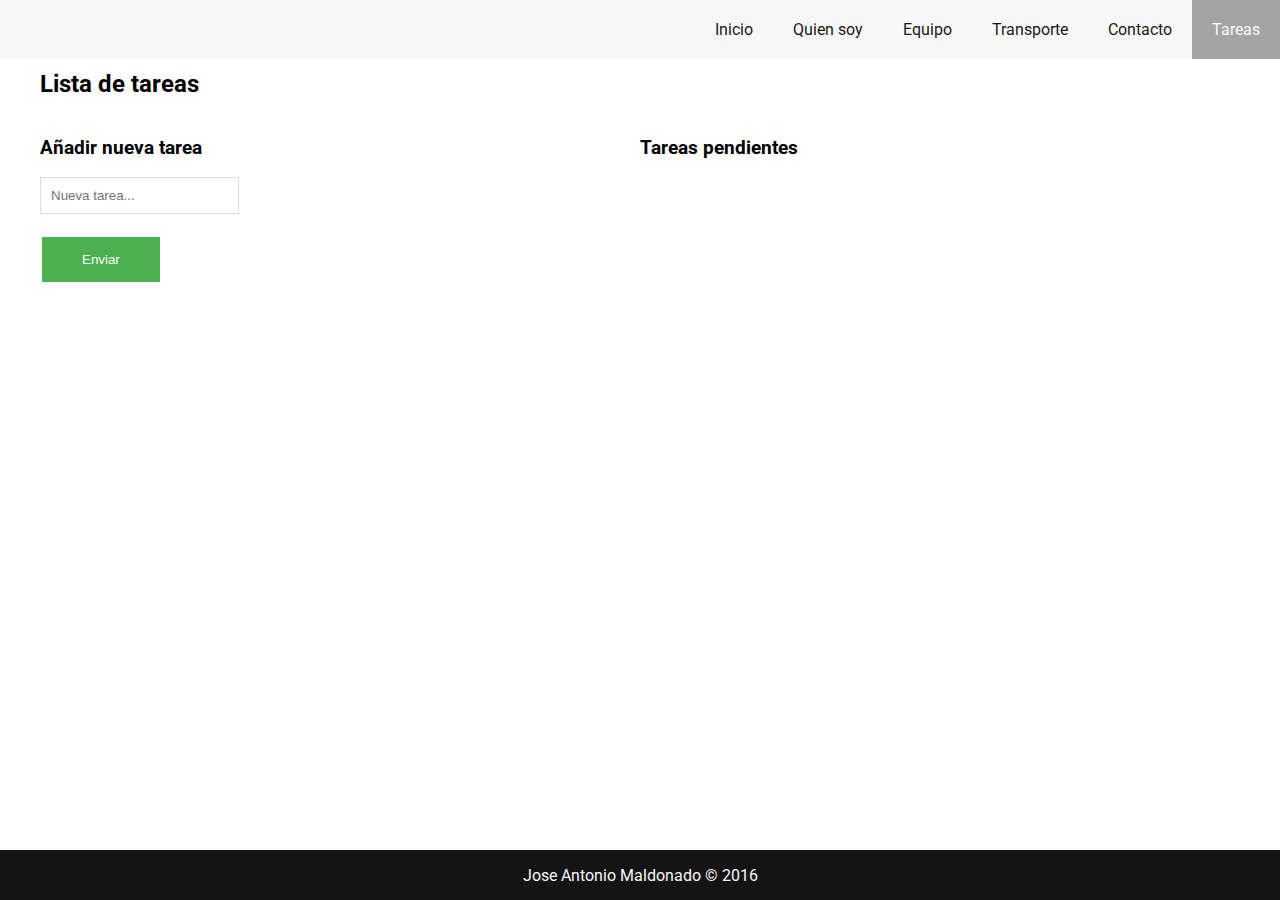
<file: tasks.html>
<!DOCTYPE html>
<html>

<head>
    <title>Batman</title>
    <meta charset="UTF-8">
    <link rel="stylesheet" type="text/css" href="style/grid.css">
    <link rel="stylesheet" type="text/css" href="style/style.css">
    <link rel="stylesheet" type="text/css" href="style/tasks.css">
    <link href="https://fonts.googleapis.com/css?family=Roboto:400,700" rel="stylesheet">
    <script src="js/jquery-3.1.1.js"></script>
</head>

<body>
    <nav class="navbar">
        <ul class="navbar-list">
            <li class="navbar-item">
                <a href="index.html" class="navbar-link">Inicio</a>
            </li>
            <li class="navbar-item">
                <a href="index.html#quien-soy" class="navbar-link">Quien soy</a>
            </li>
            <li class="navbar-item">
                <a href="index.html#equipo" class="navbar-link">Equipo</a>
            </li>
            <li class="navbar-item">
                <a href="index.html#transporte" class="navbar-link">Transporte</a>
            </li>
            <li class="navbar-item">
                <a href="contact.html" class="navbar-link">Contacto</a>
            </li>
            <li class="navbar-item active">
                <a href="tasks.html" class="navbar-link">Tareas</a>
            </li>
        </ul>
    </nav>

    <main class="container">
        <section class="section-content row">
            <h2>Lista de tareas</h2>

            <div class="col-6">
                <h3>Añadir nueva tarea</h3>
                <form>
                    <input type="text" id="newTaskName" name="name" placeholder="Nueva tarea..." required>
                    <br>
                    <br>
                    <button id="sendNewTask">Enviar</button>
                </form>
            </div>

            <div class="col-6">
                <h3>Tareas pendientes</h3>
                <div class="loader"></div>
                <div>
                    <ul id="tasksContainer"></ul>
                </div>
            </div>
        </section>
    </main>

    <footer class="footer">
        Jose Antonio Maldonado &copy; 2016
    </footer>
</body>
<script src="js/send-notification.js"></script>
<script src="js/tasks.js"></script>
</html>
</file>
<file: style/grid.css>
.container {
	width: 100%;
	max-width: 1200px;
	margin: 0 auto;
}

/* clearfix hack */ 
.row:before,
.row:after {
	content: "";
	display: table;
	clear: both;
}

.col-1 {
	width: calc(100% / 12);
	float: left;
	display: inline-block;
}

.col-2 {
	width: 16.66666667%;
	float: left;
	display: inline-block;
}

.col-3 {
	width: 25%;
	float: left;
	display: inline-block;
}

.col-4 {
	width: calc(calc(100% / 12) * 4);
	float: left;
	display: inline-block;
}

.col-5 {
	width: 41.66666667%;
	float: left;
	display: inline-block;
}

.col-6 {
	width: 50%;
	float: left;
	display: inline-block;
}

.col-7 {
	width: 58.33333333%;
	float: left;
	display: inline-block;
}

.col-8 {
	width: 66.66666667%;
	float: left;
	display: inline-block;
}

.col-9 {
	width: 75%;
	float: left;
	display: inline-block;
}

.col-10 {
	width: 83.33333333%;
	float: left;
	display: inline-block;
}

.col-11 {
	width: 91.66666667%;
	float: left;
	display: inline-block;
}

.col-12 {
	width: 100%;
	float: left;
	display: inline-block;
}
</file>
<file: style/style.css>
* {
	box-sizing: border-box;
}

html {
	height: 100%;
}

body {
	margin: 0px;
	font-family: 'Roboto', sans-serif;
	height: 100%;
}

@font-face {
	font-family: batman;
	src: url(../fonts/batmfo__.ttf);
}

.navbar {
	width: 100%;
	background-color: #F7F7F7;
	position: fixed;
	top: 0;
}

.navbar > .navbar-list {
	list-style-type: none;
	margin: 0;
	float: right;
	font-size: 0;
}

.navbar > .navbar-list > .navbar-item {
	display: inline-block;
	font-size: 16px;
}


.navbar > .navbar-list > .navbar-item > .navbar-link {
	display: inline-block;
	text-decoration: none;
	padding: 20px;
	color: rgba(0, 0, 0, 0.92);
	transition: all 0.5s;
}

.navbar > .navbar-list > .navbar-item.active > .navbar-link {
	color: #F7F7F7;
	background-color: #A4A4A4;
}

.navbar > .navbar-list > .navbar-item > .navbar-link:hover {
	color: #F7F7F7;
	background-color: #A4A4A4;
}

.header > .title {
	position: absolute;
	top: 65%;
	width: 100%;
	color: white;
	font-family: batman;
	text-align: center;
	font-size: 100px;
	visibility: hidden;
	animation: titleAnimation 2s forwards;
	animation-delay: 0.5s;

}

.header > .title-img {
	width: 100%;
	background-image: url("../images/batman.jpg");
	height: 100vh;
	background-size: 100% 100%;
	background-repeat: no-repeat;
	background-position: center center;
	transition: all 0.5s;
}

.header > .title-img:hover {
	background-size: 115% 115%;
}

.header > .title-cite {	
	position: absolute;
	top: 60%;
	color: white;
	width: 100%;
	text-align: center;
	font-family: batman;
	font-size: 28px;
	opacity: 0;
	animation: subtitleAnimation 3s forwards;
	animation-delay: 0.8s;
}

.about-me > .batman-video {
	max-width: 50%;
	float: left;
}

.about-me > .batman-info {
	max-width: 50%;
	float: right;
}

.team-member-photo img {
	height: 300px;
	max-width: 100%;
	border-radius: 50%;
}

.section-content {
	padding-top: 50px;
	padding-bottom: 50px;
}

.section-content-reverse {
	background-color: rgba(0, 0, 0, 0.92);
	color: white;
	margin-left: calc(-50vw + 50%);
	margin-right: calc(-50vw + 50%);
}

.row-flex {
	display: flex;
	flex-flow: row wrap;
}

.transport-item {
	display: flex;
	flex-direction: column;
	align-items: center;
	justify-content: center;
	flex: 1;
}

.transport-img {
	max-width: 100%;
	height: 250px;
	border-radius: 50%;
}

.footer {
	width: 100%;
	background-color: rgba(0, 0, 0, 0.92);
	height: 50px;
	color: #F7F7F7;
	display: flex;
	flex-flow: row wrap;
	align-items: center;
	justify-content: center;
}

.flip {
	height: 305px;
	position: relative;
	text-align: center;
	transform-style: preserve-3d;
} 

.front, .back {
	position: absolute;
	width: 100%;
	height: 100%;
	backface-visibility: hidden;
	transition: transform 1s;
}

.back {
	transform: rotateY(-180deg);
}

.flip:hover .front {
	transform: rotateY(-180deg);
}

.flip:hover .back {
	transform: rotateY(0);
}

@keyframes titleAnimation {
	0% {
		font-size: 200px;
	}
	50% {
		font-size: 180px;
	}
	100% {
		font-size: 100px;
		visibility: visible;
	}

}

@keyframes subtitleAnimation {
	0% {
		opacity: 0;
	}
	50% {
		opacity: 0.6;
	}
	100% {
		opacity: 1;
	}

}

.form {
	padding: 0 20px;
}

.form .form-row {
	padding: 10px;
}

input {
	padding: 4px;
	border: 1px solid #ccc;
	border-radius: 4px;
}

input[type=button], input[type=submit], input[type=reset], button {
    background-color: #4CAF50;
    border: none;
    color: white;
    padding: 15px 40px;
    text-decoration: none;
    margin: 4px 2px;
    cursor: pointer;
    border-radius: 0px;
}

#too-many-enemies {
	display: none;
}

#googleMap {
	height: 400px;
}

.container {
	min-height: 100%;
	margin-bottom: -50px;
}

.clearfix:after {
	content: " "; /* Older browser do not support empty content */
	visibility: hidden;
	display: block;
	height: 0;
	clear: both;
}
</file>
<file: style/tasks.css>
#tasksContainer {
	list-style: none;
	padding: 0;
	margin: 0;
}

#tasksContainer .task-item {
	height: 50px;
	line-height: 50px;
	width: 100%;
	background-color: lightgray;
	padding-left: 10px;
	padding-right: 10px;
	border-bottom: 1px solid black;
}

#tasksContainer .task-item button {
	height: 40px;
	float: right;
	background-color: rgba(255, 0, 0, 0.62);
}

#newTaskName,
.update-task-input {
	border-radius: 0;
	padding: 10px;
	border: 1px solid #dcdcdc;
	transition: border 0.3, box-shadow 0.3s;
}

#newTaskName:focus,
.update-task-input:focus {
	border: 1px solid #707070;
	outline: none;
	box-shadow: 0 0 5px 1px #969696;
}

.loader {
	border: 10px solid #f3f3f3;
	border-top: 10px solid #3498db;
	border-radius: 50%;
	width: 100px;
	height: 100px;
	animation: spin 2s linear infinite;
}

@keyframes spin {
	0% { transform: rotate(0deg); }
	100% { transform: rotate(360deg); }
}
</file>
